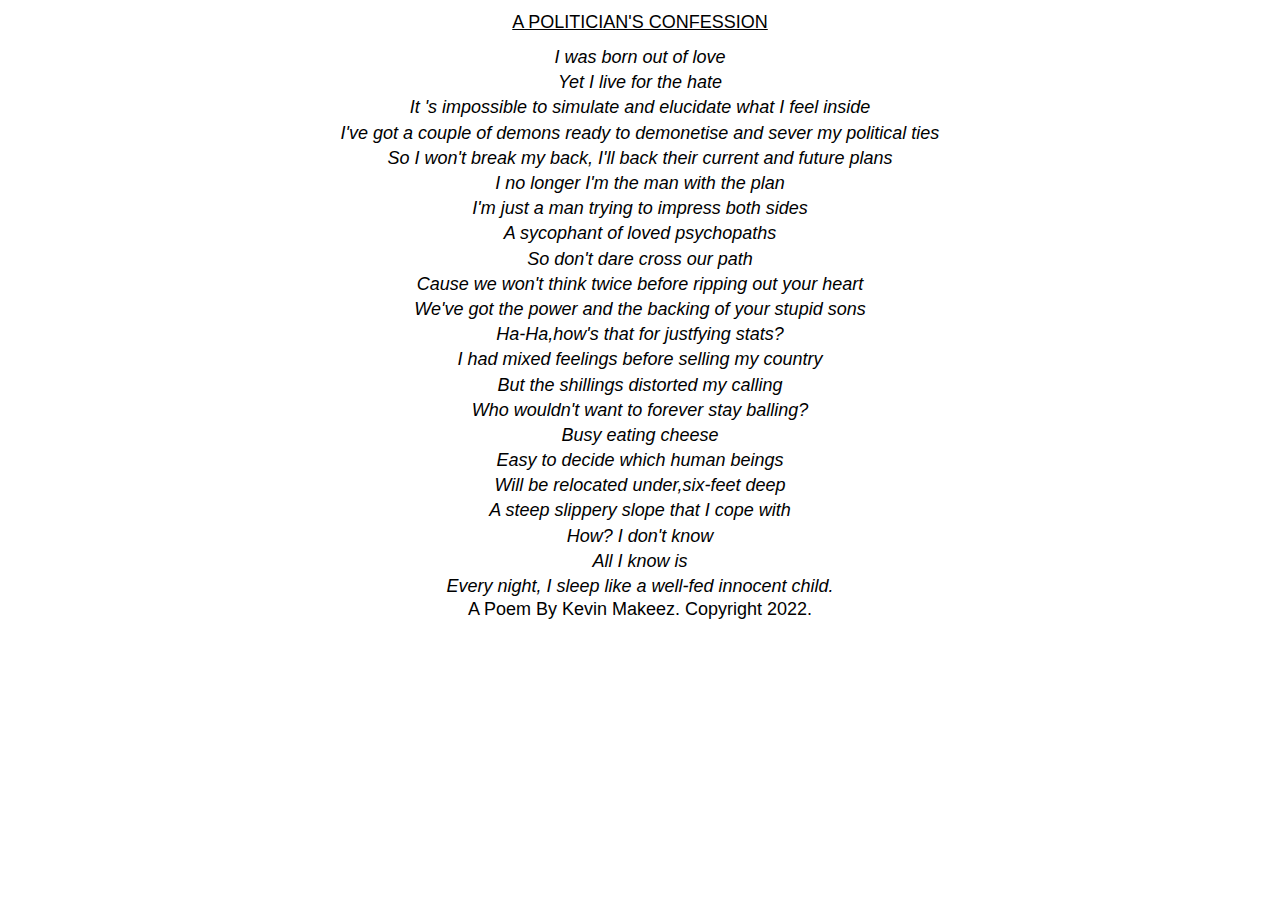
<file: First website/index.html>
<!DOCTYPE html>
<html lang="en">

<head>
    <meta charset="UTF-8">
    <meta http-equiv="X-UA-Compatible" content="IE=edge">
    <meta name="viewport" content="width=device-width, initial-scale=1.0">
    <title>Kevin Makeez</title>
    <link rel="stylesheet" href="style.css">
</head>

<body>
    <h1>
        <strong><u>A POLITICIAN'S  CONFESSION</u></strong>
    </h1>
    <p><i> I was born out of love<br> Yet I live for the hate
        <br> It 's impossible to simulate and elucidate what I feel inside
        <br>I've got a couple of demons ready to demonetise and sever my political ties<br>So I won't break my back, I'll back their current and future plans<br> I no longer I'm the man with the plan<br>I'm just a man trying to impress both sides<br>A
        sycophant of loved psychopaths<br>So don't dare cross our path<br>Cause we won't think twice before ripping out your heart<br>We've got the power and the backing of your stupid sons<br>Ha-Ha,how's that for justfying stats?<br>I had mixed feelings
        before selling my country<br>But the shillings distorted my calling<br>Who wouldn't want to forever stay balling?<br>Busy eating cheese<br>Easy to decide which human beings<br>Will be relocated under,six-feet deep<br>A steep slippery slope that
        I cope with<br>How? I don't know<br>All I know is<br>Every night, I sleep like a well-fed innocent child.
    </i></p>
</body>
<footer>
    A Poem By Kevin Makeez. Copyright 2022.
</footer>

</html>
</file>
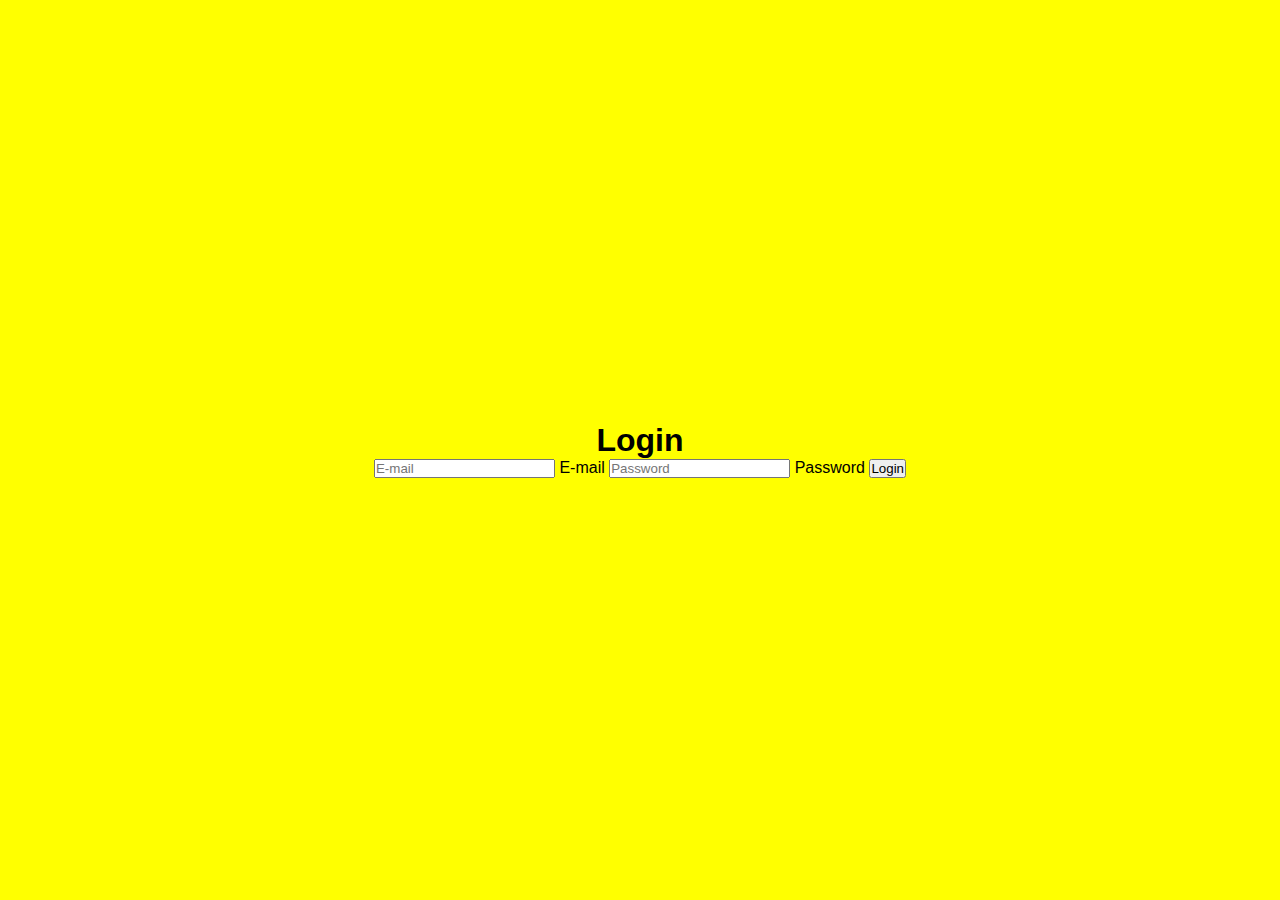
<file: Login-page/index.html>
<!DOCTYPE html>
<html lang="en">
<head>
    <meta charset="UTF-8">
    <meta http-equiv="X-UA-Compatible" content="IE=edge">
    <meta name="viewport" content="width=device-width, initial-scale=1.0">
    <title>Login Page</title>
    <link rel="stylesheet" href="style.css">
</head>
<body>
    <section>
        <div class="login-card">
            <h1>Login</h1>
            <div class="login-box">
                <input type="text" placeholder="E-mail" required>
                <label>E-mail</label>
                <input type="password" placeholder="Password" required>
                <label>Password</label>
                <button>Login</button>
            </div>
        </div>
    </section>
</body>
</html>
</file>
<file: First website/style.css>
* {
    text-align: center;
    font-size: large;
    font-family: 'Gill Sans', 'Gill Sans MT', Calibri, 'Trebuchet MS', sans-serif;
    background-color: rgb(rgb(146, 133, 133), green, blue, alpha);
}

h1 {
    font-weight: 300;
}

p {
    line-height: 1.4;
    text-decoration: none;
    margin: auto;
    padding: auto;
}

footer {
    font-weight: 200;
}
</file>
<file: Login-page/style.css>
*{
    margin: 0;
    padding: 0;
}

body{
    font-family: sans-serif;
    font-size: medium;
    font-weight: 300;
}

.login-card{
    background-color: yellow;
    display: flex;
    align-items: center;
    justify-content: center;
    height: 100vh;
    border-style: border-box;
    flex-direction: column;
}
</file>
